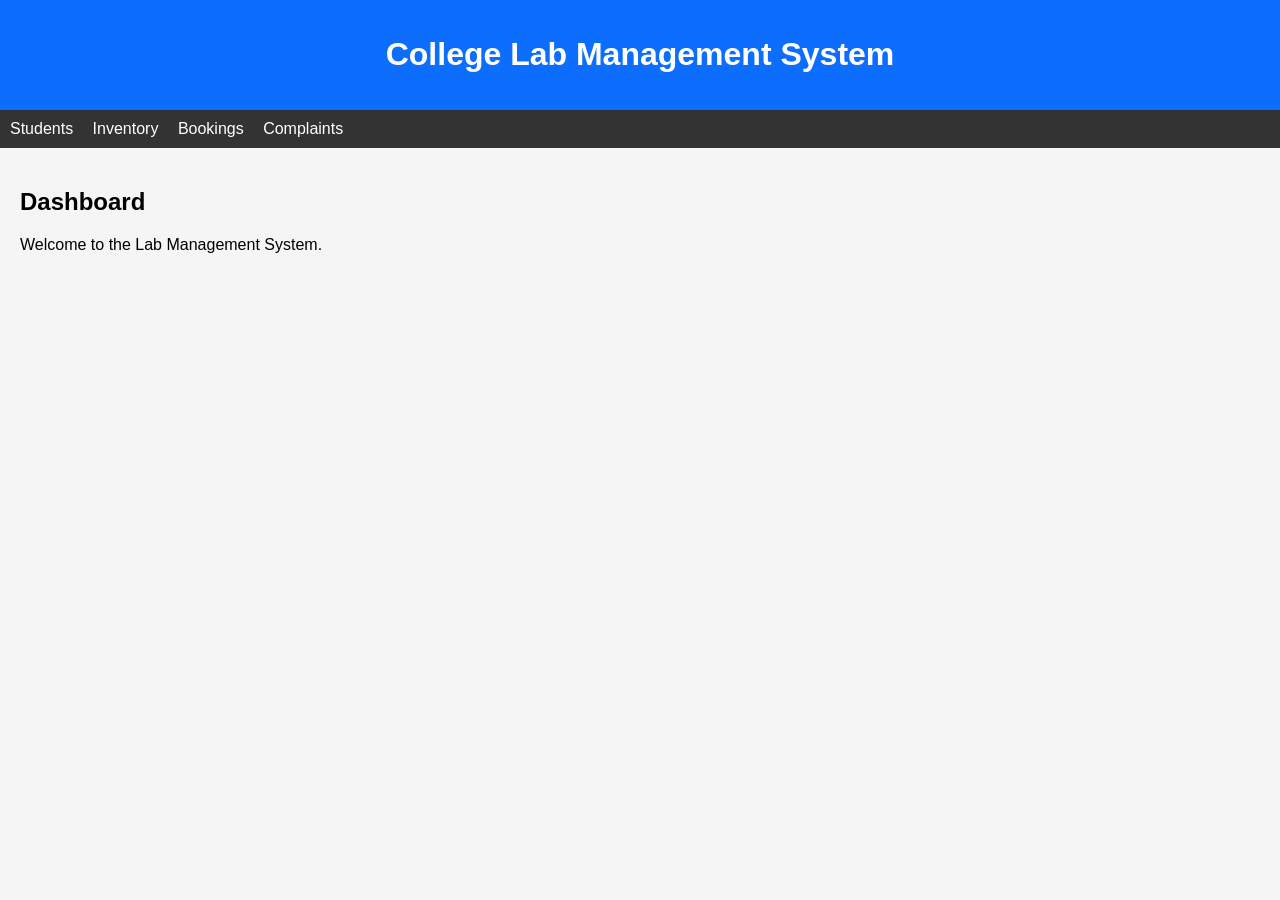
<file: index.html>
<!DOCTYPE html>
<html>
<head>
    <title>College Lab Management</title>
    <link rel="stylesheet" href="css/style.css">
</head>
<body>

<header>
    <h1>College Lab Management System</h1>
</header>

<nav>
    <a href="students.html">Students</a>
    <a href="inventory.html">Inventory</a>
    <a href="booking.html">Bookings</a>
    <a href="complaint.html">Complaints</a>
</nav>

<div class="container">
    <h2>Dashboard</h2>
    <p>Welcome to the Lab Management System.</p>
</div>

</body>
</html>
</file>
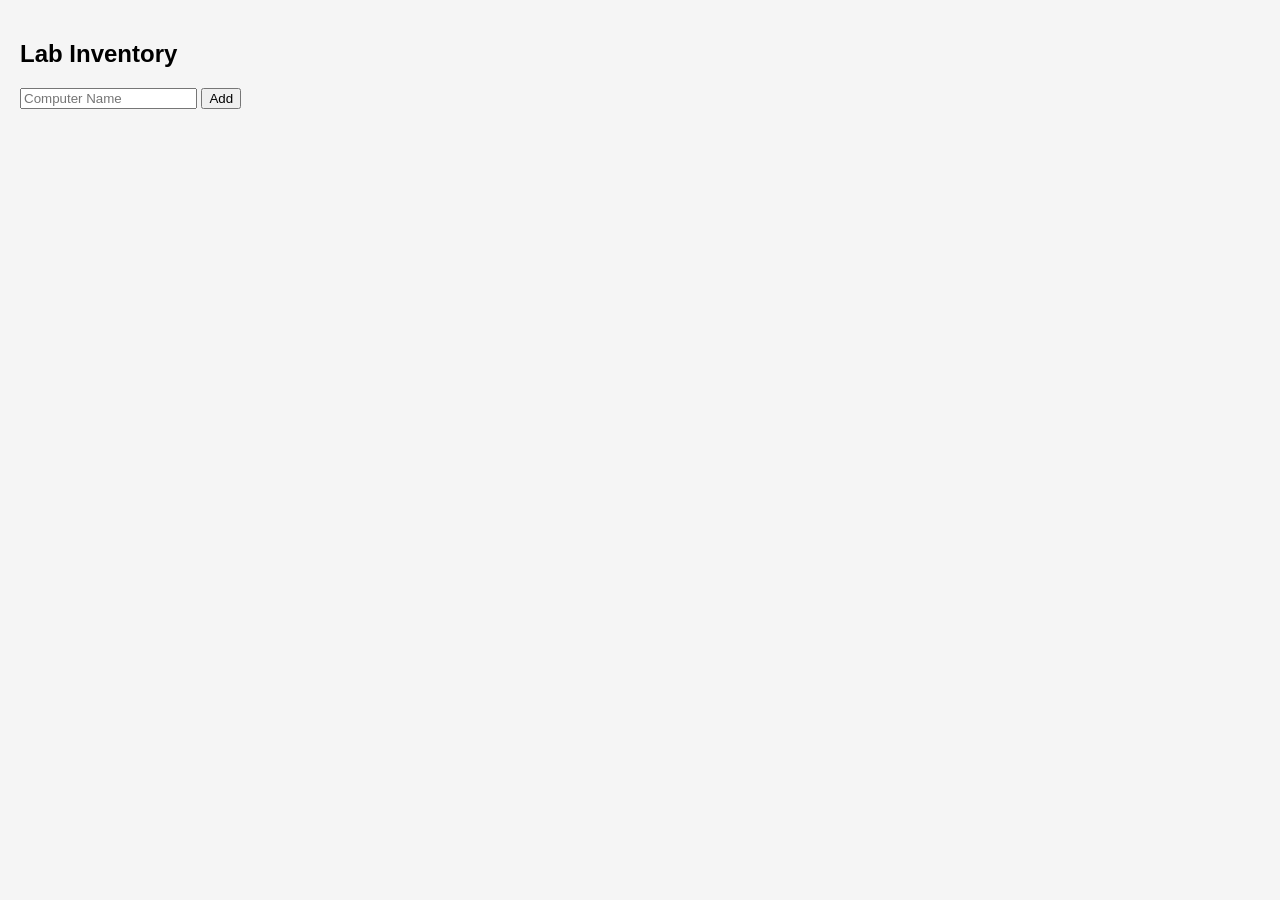
<file: inventory.html>
<!DOCTYPE html>
<html>
<head>
    <title>Inventory</title>
    <link rel="stylesheet" href="css/style.css">
</head>
<body>

<div class="container">
    <h2>Lab Inventory</h2>

    <input type="text" id="pc"
    placeholder="Computer Name">

    <button onclick="addPC()">Add</button>

    <ul id="pcList"></ul>
</div>

<script src="js/inventory.js"></script>

</body>
</html>
</file>
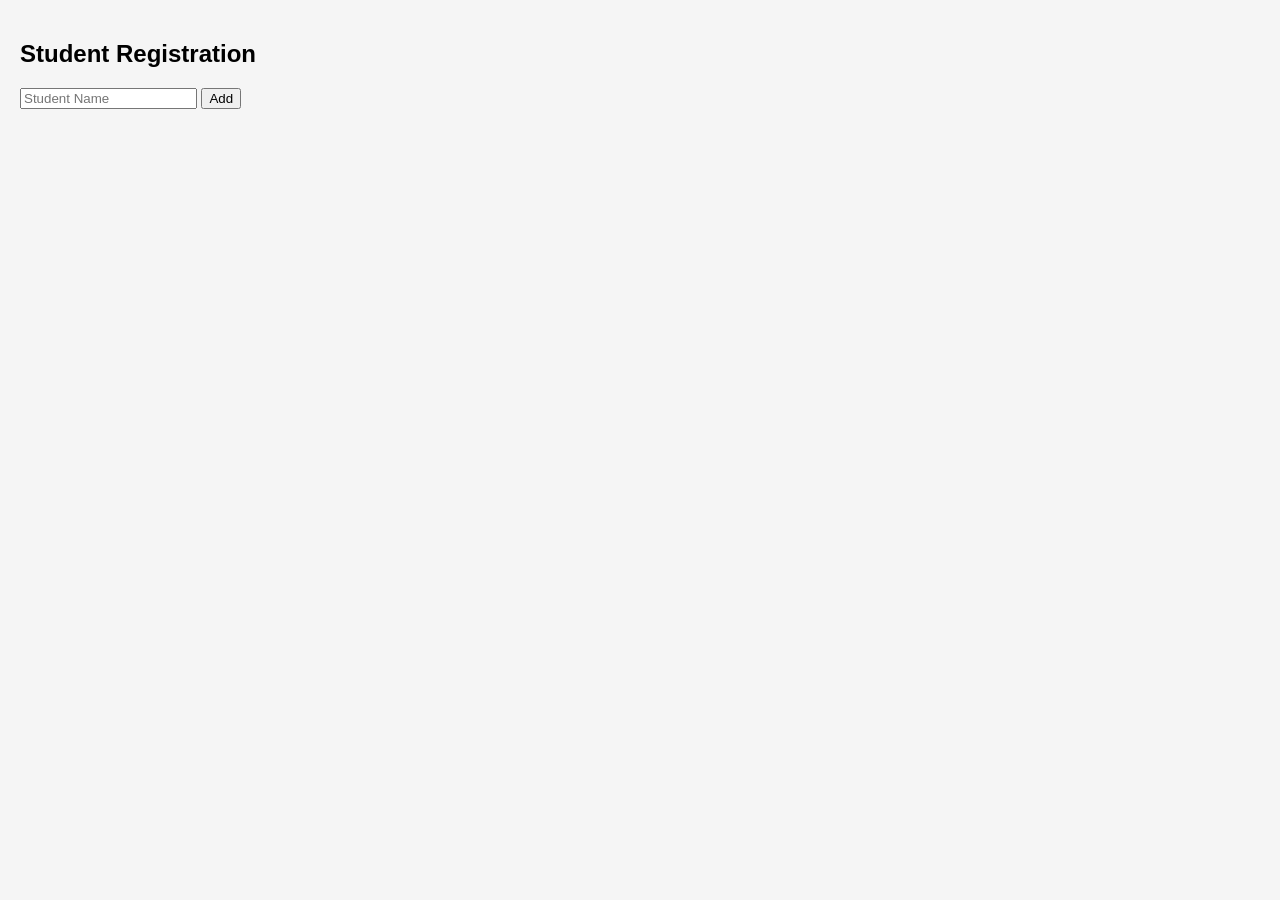
<file: students.html>
<!DOCTYPE html>
<html>
<head>
    <title>Students</title>
    <link rel="stylesheet" href="css/style.css">
</head>
<body>

<div class="container">
    <h2>Student Registration</h2>

    <input type="text" id="name" placeholder="Student Name">
    <button onclick="addStudent()">Add</button>

    <ul id="studentList"></ul>
</div>

<script src="js/students.js"></script>

</body>
</html>
</file>
<file: css/style.css>
body{
    font-family: Arial, sans-serif;
    margin:0;
    background:#f5f5f5;
}

header{
    background:#0d6efd;
    color:white;
    padding:15px;
    text-align:center;
}

nav{
    background:#333;
    padding:10px;
}

nav a{
    color:white;
    text-decoration:none;
    margin-right:15px;
}

.container{
    padding:20px;
}
</file>
